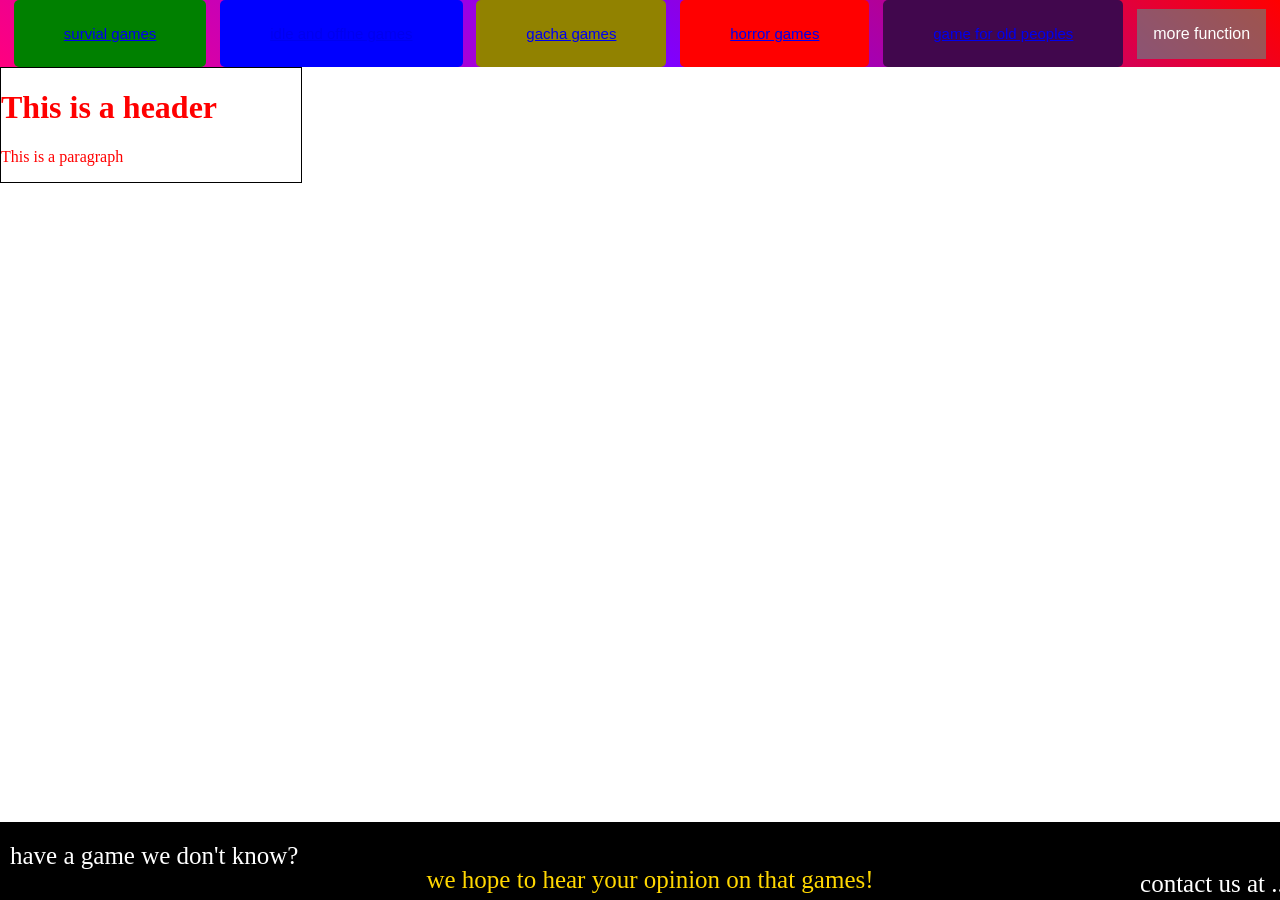
<file: html/index.html>
<!DOCTYPE html>
<html>
    <main>
    <head>
        <title>games review website</title>

        <link rel="stylesheet" href="css/style.css">
    </head>
    <body>
        <header>
            <section id="genres">
                <nav>
                    <!-- <div class = "gap_test">
                        <img src="C:\Users\pc\OneDrive/Desktop\html_learn\images\control.png">
                        <button class="button"><a href="#genres">genres</a></button>
                        <button class="button"><a href ="facts.html">game facts</a></button>
                        <button class="button"><a href ="#about_us">about us</a></button>
                        <button class="button"><a href="register.html">register</a></button>
                    </div> -->

                    <div class="gap_test">
                        <button class = "textbtn1"><a href="genre1.html" class ="link">survial games</a></button>
                        <button class = "textbtn2"><a href="genre2.html">idle and offlne games</a></button>
                        <button class = "textbtn3"><a href="genre3.html">gacha games</a></button>
                        <button class = "textbtn4"><a href="genre4.html">horror games</a></button>
                        <button class = "textbtn5"><a href="genre5.html">game for old peoples</a></button>
                        <div class="dropdown">
                        <button onclick="myFunction()" class="dropbtn">more function</button>
                        <div id="myDropdown" class="dropdown-content">
                            <a href ="facts.html">game facts</a>
                            <a href ="#about_us">about us</a>
                            <a href="register.html">register</a>
                        </div>
                        </div>
                    </div>
                </nav>
            </section>
        </header>
            <div id="gap3">
            <h1>This is a header</h1>
            <p>This is a paragraph</p>
            </div>
                
            <section id = "about_us">
                <footer class="block2">
                <p3>have a game we don't know?
                <p3 class ="right">contact us at ...</p3>
                </p3>
                <p3 class ="center2">we hope to hear your opinion on that games!</p3>
                </footer> 
            </section>      
    </body>


        <script src="../java/pictures.js"></script>
        <script src="../java/test.js"></script>
    </main>
</html>
</file>
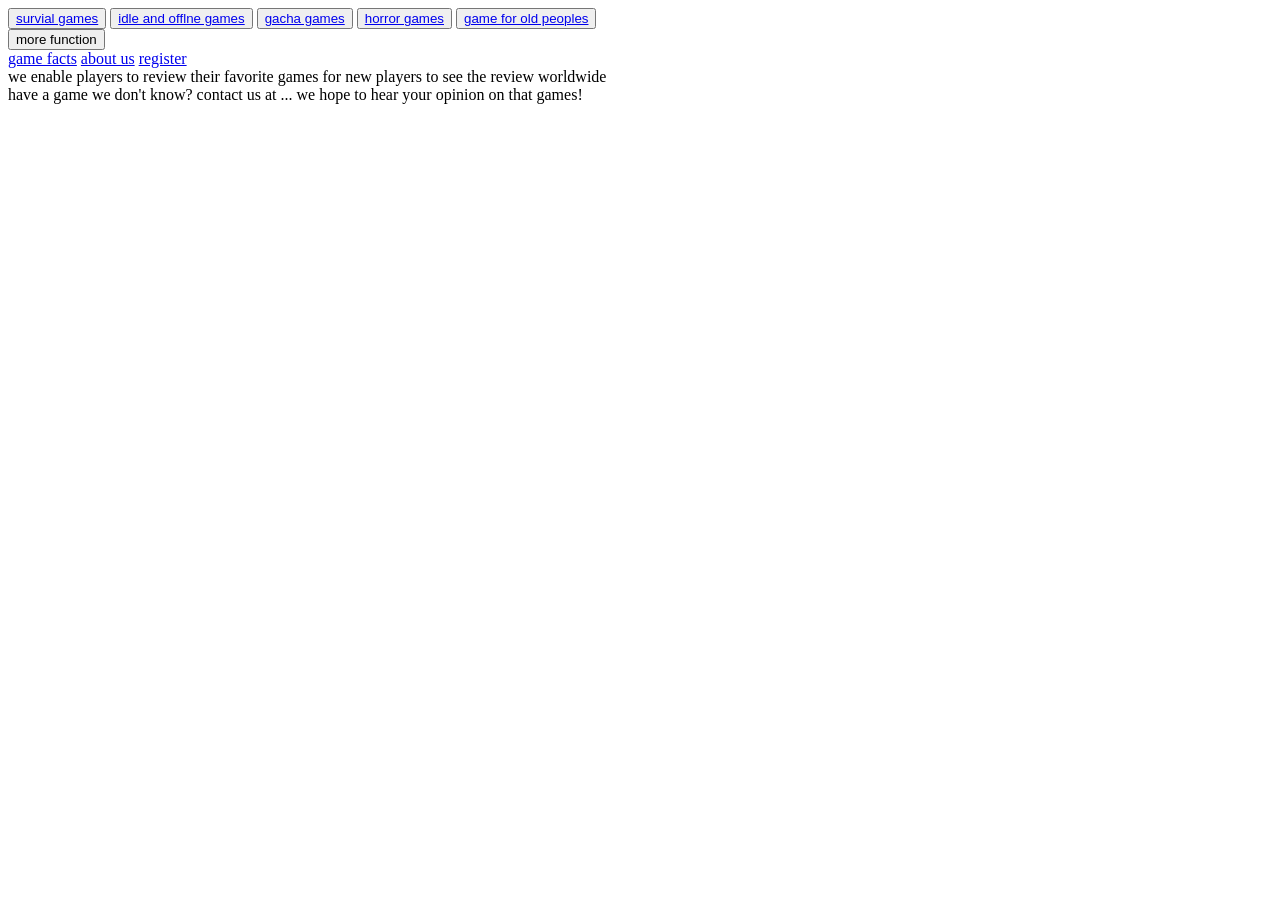
<file: html/web.html>
<!DOCTYPE html>
<html>
    <main>
    <head>
        <title>games review website</title>
        <link rel="stylesheet" href="C:\Users\pc\OneDrive\Desktop\html_learn\css\style.css">
    </head>
    <body>
        <header>
            <section id="genres">
                <nav>
                    <!-- <div class = "gap_test">
                        <img src="C:\Users\pc\OneDrive/Desktop\html_learn\images\control.png">
                        <button class="button"><a href="#genres">genres</a></button>
                        <button class="button"><a href ="facts.html">game facts</a></button>
                        <button class="button"><a href ="#about_us">about us</a></button>
                        <button class="button"><a href="register.html">register</a></button>
                    </div> -->

                    <div class="gap_test">
                        <button class = "textbtn1"><a href="genre1.html" class ="link">survial games</a></button>
                        <button class = "textbtn2"><a href="genre2.html">idle and offlne games</a></button>
                        <button class = "textbtn3"><a href="genre3.html">gacha games</a></button>
                        <button class = "textbtn4"><a href="genre4.html">horror games</a></button>
                        <button class = "textbtn5"><a href="genre5.html">game for old peoples</a></button>
                        <div class="dropdown">
                        <button onclick="myFunction()" class="dropbtn">more function</button>
                        <div id="myDropdown" class="dropdown-content">
                            <a href ="facts.html">game facts</a>
                            <a href ="#about_us">about us</a>
                            <a href="register.html">register</a>
                        </div>
                        </div>
                    </div>
                </nav>
            </section>
        </header>
                <div >
                    <!-- <p1 >even forgotten games here get review</p1> -->
                    <p2 >we enable players to review their favorite games for new players to see the review worldwide</p2>
                </div>
                
                
            </body>
            <section id = "about_us">
                <footer class = "block2">
                 <p3>have a game we don't know?
                    <p3 class ="right">contact us at ...</p3>
                 </p3>
                 <p3 class ="center2">we hope to hear your opinion on that games!</p3>
                </footer>
            </section>
        <script src="C:\Users\pc\OneDrive\Desktop\html_learn\java\pictures.js"></script>
        <script src="C:\Users\pc\OneDrive\Desktop\html_learn\java\test.js"></script>
    </main>
</html>
</file>
<file: html/css/style.css>
.textbtn1 {
                background-color: green;
                color: black;
                font-size: 15px;
                padding: 25px 50px;
                border: none;
                border-radius: 5px;
                cursor: pointer;
                text-decoration: none;
            }
            .textbtn2 {
                background-color: blue;
                color: black;
                font-size: 15px;
                padding: 25px 50px;
                border: none;
                border-radius: 5px;
                cursor: pointer;
                text-decoration: none;
            }
            .textbtn3 {
                background-color: rgb(145, 130, 0);
                color: black;
                font-size: 15px;
                padding: 25px 50px;
                border: none;
                border-radius: 5px;
                cursor: pointer;
                text-decoration: none;
            }
            .textbtn4 {
                background-color: red;
                color: black;
                font-size: 15px;
                padding: 25px 50px;
                border: none;
                border-radius: 5px;
                cursor: pointer;
                text-decoration: none;
            }
            .textbtn5 {
                background-color: rgb(65, 7, 77);
                color: black;
                font-size: 15px;
                padding: 25px 50px;
                border: none;
                border-radius: 5px;
                cursor: pointer;
                text-decoration: none;
            }
            .textbtn6 {
                background-color: limegreen;
                color: white;
                font-size: 15px;
                padding: 12px;
                border: none;
                border-radius: 5px;
                cursor: pointer;

            }
            .textbtn7 {
                background-color: lightskyblue;
                color: white;
                font-size: 15px;
                padding: 12px;
                border: none;
                border-radius: 5px;
                cursor: pointer;
            }
            .textbtn8 {
                background-color: blueviolet;
                color: white;
                font-size: 15px;
                padding: 12px;
                border: none;
                border-radius: 5px;
                cursor: pointer;
            }
            .textbtn9 {
                background-color: orange;
                color: white;
                font-size: 15px;
                padding: 12px;
                border: none;
                border-radius: 5px;
                cursor: pointer;
            }
            p1 {
                font-size: 50px;
            }
            p4 {
                font-size: 50px;
            }
            p2 {
                font-size: 25px;
            }
            p3 {
                font-size: 25px;
            }
            .scale {
                font-size: 50px;
                align-items: center;
            }
            .center {
                display: flex;
                justify-content: center;
                align-items: center;
                height: 200px;
                
            }
            .center2 {
                display: flex;
                justify-content: center;
                align-items: center;
                height: 0px;
                color:gold;
            }
            .right {
                display: flex;
                justify-content: right;
                align-items: right;
                height: 10px;
            }
            .gap {
                display: flex;
                justify-content: space-evenly;
                align-items: center;
            }
            .gap_test{
                display: flex;
                justify-content: space-evenly;
                align-items: center;
                background: linear-gradient(45deg, #ff007f, #7f00ff, red);
            }
            .gap2 {
                display: flex;
                justify-content: space-evenly;
                align-items: center;
            }

            body {
            background-repeat: no-repeat;
            background-attachment: fixed;
            background-size: cover;
            justify-content: space-evenly; 
            align-items: center;     
            min-height: 100vh;      
            margin: 0; 
            transition:background-image 1s ease-in-out;
            background-size: cover;
            background-position: center;
            } 
            .block2 {
            display: block;
            width: 100%;
            border: none;
            background-color: black;
            color: white;
            padding: 20px 10px;
            font-size: 16px;
            cursor: pointer;
            /* text-align: center; */
        }
        .block3{
            background-image: url('C:/Users/pc/OneDrive/Desktop/html_learn/images/image.png');
            background-repeat: no-repeat;            
            background-size: cover; 
            background-position: center; 
            border: none;
            color: white;
            padding: 300px 10px;
            text-align: center;
        }
        .button {
            background-color: #aa046a;
            border: none;
            color: white;
            padding: 25px 75px;
            text-align: center;
            text-decoration: none;
            display: inline-block;
            font-size: 25px;
            margin: 4px 2px;
            cursor: pointer;
            }
            .yellow {
                animation: colorCycle2 3.5s infinite;
            }
            #myVideo {
            /* position: absolute; */
            right: 0;
            bottom: 10;
            min-width: 120%;
            min-height: 100%;
            }

            /* Add some content at the bottom of the video/page */
            .content {
            position: absolute;
            bottom: 0;
            background: rgba(0, 0, 0, 0.5);
            color: #f1f1f1;
            width: 100%;
            padding: 100px;
            }

            /* Style the button used to pause/play the video */
            #myBtn {
            position: absolute;
            width: 200px;
            font-size: 18px;
            padding: 10px;
            border: none;
            background: #000;
            color: #fff;
            cursor: pointer;
            }

            #myBtn:hover {
            background: #ddd;
            color: black;
            }
            .WIP{
            /* padding:25px 50px; */
            /* font-size: 16px; */
            color: white;
            /* border: none;
            border-radius: 4px;
            cursor: pointer; */
            /* Tells the browser to run the "colorCycle" animation every 2 seconds infinitely */
            animation: colorCycle 3.5s infinite;
        }
            @keyframes colorCycle {
            0%   { background-color: #ff4d4d; } /* Red */
            25%  { background-color: #4da6ff; } /* Blue */
            50% { background-color: #f3b406; } /* Back to Red */
            75% { background-color: #1af306; } /* Back to Red */
            100% { background-color: #ff4d4d; } /* Back to Red */
        }
            @keyframes colorCycle2 {
            0%   { background-color: #3ef810; } /* Red */
            25%  { background-color: #ff594d; } /* Blue */
            50% { background-color: #f3b406; } /* Back to Red */
            75% { background-color: #4c13a8; } /* Back to Red */
            100% { background-color: #3ef810; } /* Back to Red */
        }
        @keyframes colorCycle3 {
        0%   { color: #3ef810; } /* Red */
        25%  { color: #ff594d; } /* Blue */
        50% { color: #f3b406; } /* Back to Red */
        75% { color: #4c13a8; } /* Back to Red */
        100% { color: #3ef810; } /* Back to Red */
        }
                .center {
            margin-left: auto;
            margin-right: auto;
            border: 6px;

            }
            table, th, td {
            border: 3px solid white;
            border-collapse: collapse;
            }
.dropbtn {
  background-color: #29c0a770;
  color: white;
  padding: 16px;
  font-size: 16px;
  border: none;
  cursor: pointer;
}

/* Dropdown button on hover & focus */
.dropbtn:hover, .dropbtn:focus {
  background-color: #2980B9;
}

/* The container <div> - needed to position the dropdown content */
.dropdown {
  position: relative;
  display: inline-block;
}

/* Dropdown Content (Hidden by Default) */
.dropdown-content {
  display: none;
  position: absolute;
  background-color: #f1f1f1;
  min-width: 160px;
  box-shadow: 0px 8px 16px 0px rgba(0,0,0,0.2);
  z-index: 1;
}

/* Links inside the dropdown */
.dropdown-content a {
  color: black;
  padding: 12px 16px;
  text-decoration: none;
  display: block;
}

/* Change color of dropdown links on hover */
.dropdown-content a:hover {background-color: #ddd;}

/* Show the dropdown menu (use JS to add this class to the .dropdown-content container when the user clicks on the dropdown button) */
.show {display:block;}



footer {
position: fixed;
left: 0;
bottom: 0;
width: 100%;
background-color: black;
color: white;
/* text-align: center; */
}

#myDIV {
  border: 1px solid black;
  width: 300px;
  color: red;
  animation: mymove 5s infinite;
}
#gap3 {
    border: 1px solid black;
    width: 300px;
    color: red;
    animation: colorCycle3 3.5s infinite;
}

@keyframes mymove {
  50% {color: blue;}
}
</file>
